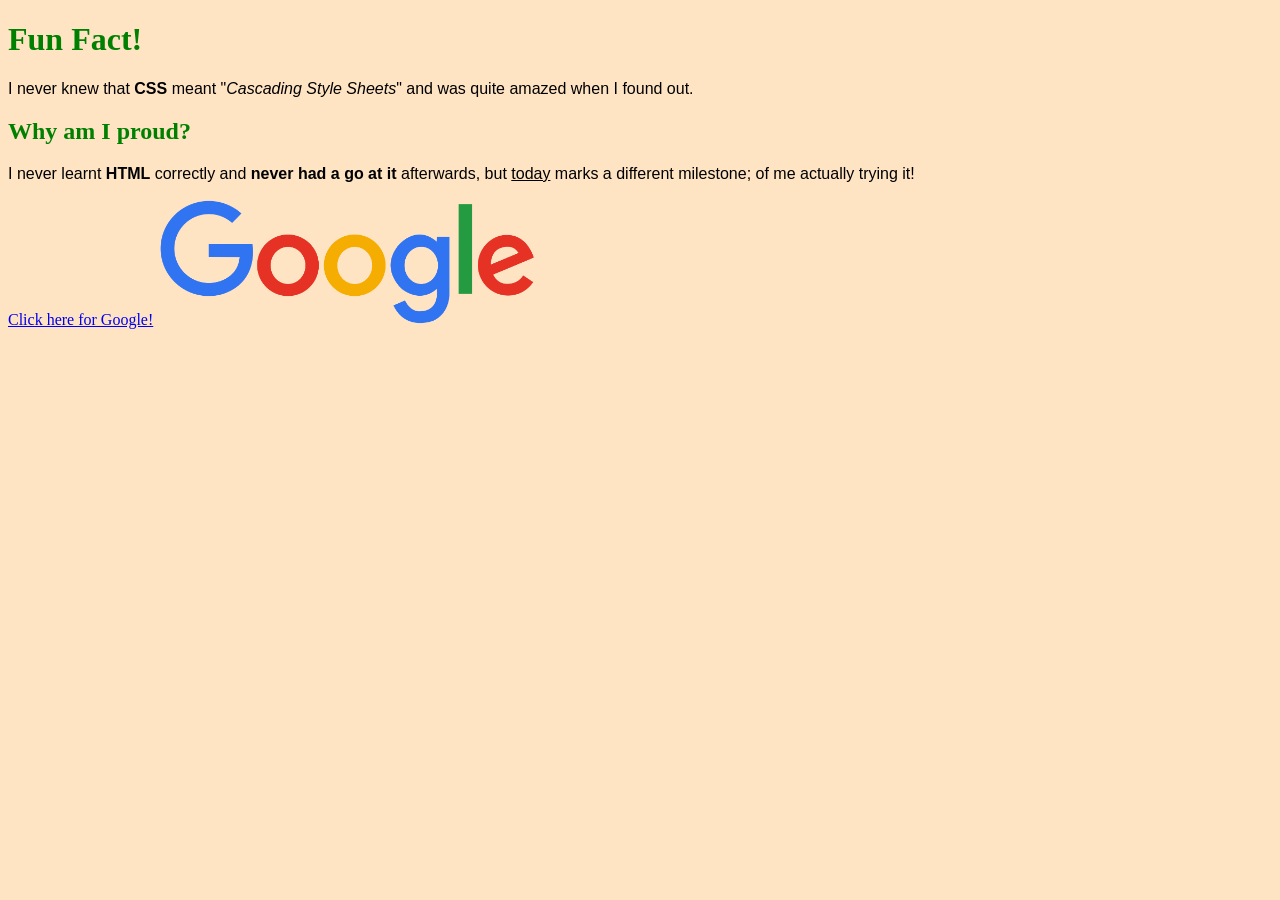
<file: Lab3/lab3.html>
<!DOCTYPE html>
<html>
    <head>
        <title>Lab 3 - HTML and CSS</title>
        <style>
        h1 {
            color:green;
            font-family:Tahoma;
        } 
        h2 {
            color:green;
            font-family:Tahoma;
        } 
        p {
            color:black;
            font-family:Arial;
        }
        body {background-color: bisque;}
        img {width:30%;}
    </style>
    </head>
    
    <body>
        <h1>Fun Fact!</h1>
        <P>I never knew that <b>CSS</b> meant "<i>Cascading Style Sheets</i>" and was quite amazed when I found out.</P>
        <h2>Why am I proud?</h2>
        <P>I never learnt <b>HTML</b> correctly and <b>never had a go at it</b> afterwards, but <u>today</u> marks a different milestone; of me actually trying it!</P>
        <a href="https://www.google.com">Click here for Google!</a>
    <img src="images/lab3img.png" alt="(Logo/Image of Google)">
    </body>
    
</html>
</file>
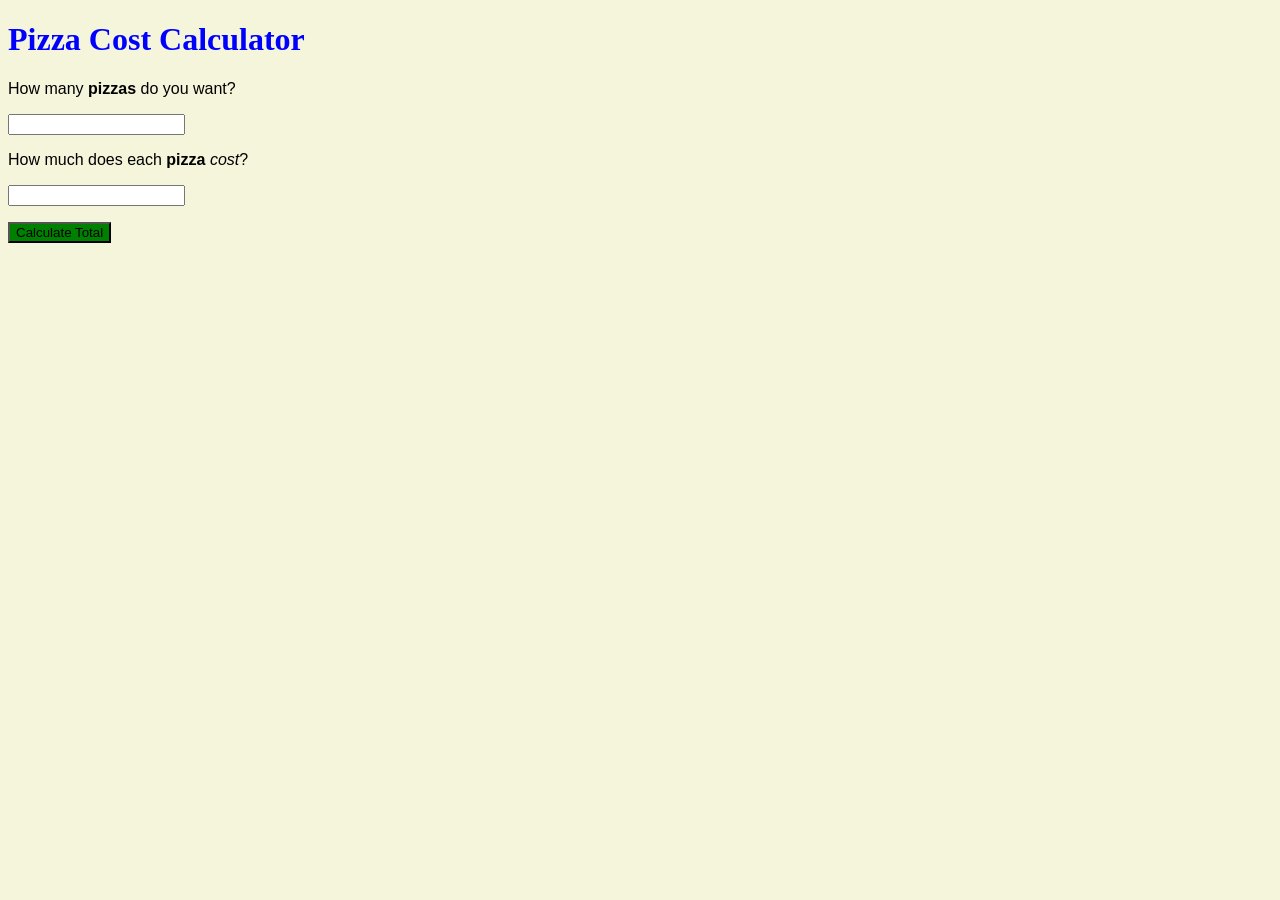
<file: Lab4/pizza_calculator.html>
<!DOCTYPE html>
<html>
    <head>
        <h1>Pizza Cost Calculator</h1>
    </head>
    <body>
    <p>How many <b>pizzas</b> do you want?</p>
    <input id ="choice" type="number">
    <p>How much does each <b>pizza</b> <i>cost</i>?</p>
    <input id ="cost" type="number">
    <p><button onclick="calculateTotal()">Calculate Total</button>  
  </p>
    <p id="result"></p>
    </body>
    <script>      function calculateTotal() {
        var choice = document.getElementById("choice").value;
        var cost = document.getElementById("cost").value;
        var total = choice * cost;
        document.getElementById("result").innerHTML = "The total cost is: $" + total;
    }</script>
<style>
    body {
        font-family: Arial;
        background-color: beige;
    }
    h1 {
        font-family: 'Segoe UI', Tahoma;
        color: Blue;
    }
button {
        background-color: green;
        color: black;
    }
    </style>
</html>
</file>
